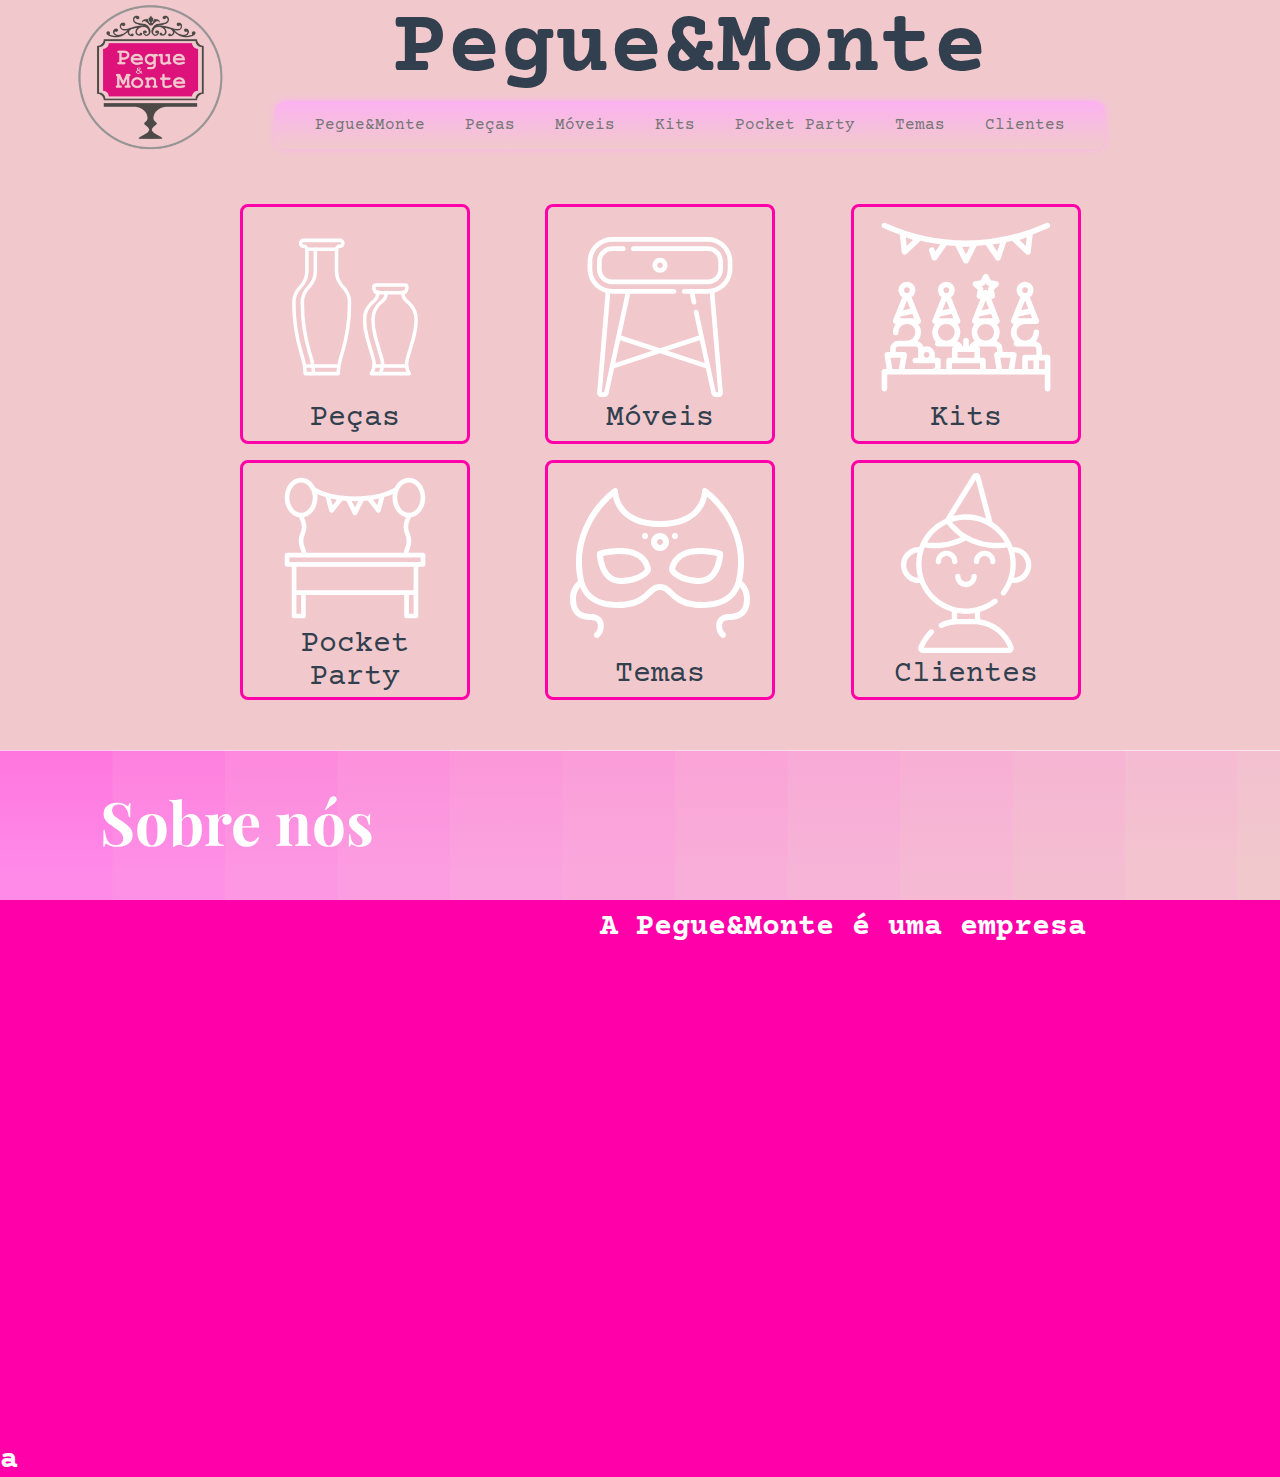
<file: index.html>
<!DOCTYPE html>
<html lang="pt-br">
<head>
    <meta charset="UTF-8">
    <meta name="viewport" content="width=device-width, initial-scale=1.0">
    <title>Pegue&Monte</title>
    <!--Fonts-->
    <link href="https://fonts.googleapis.com/css2?family=Courier+Prime:ital,wght@1,700&display=swap" rel="stylesheet">
    <link href="https://fonts.googleapis.com/css2?family=Playfair+Display:ital,wght@1,669&display=swap" rel="stylesheet">
    <!--Favicon-->
    <link rel="apple-touch-icon" sizes="57x57" href="./assets/Favicon/apple-icon-57x57.png">
    <link rel="apple-touch-icon" sizes="60x60" href="./assets/Favicon/apple-icon-60x60.png">
    <link rel="apple-touch-icon" sizes="72x72" href="./assets/Favicon/apple-icon-72x72.png">
    <link rel="apple-touch-icon" sizes="76x76" href="./assets/Favicon/apple-icon-76x76.png">
    <link rel="apple-touch-icon" sizes="114x114" href="./assets/Favicon/apple-icon-114x114.png">
    <link rel="apple-touch-icon" sizes="120x120" href="./assets/Favicon/apple-icon-120x120.png">
    <link rel="apple-touch-icon" sizes="144x144" href="./assets/Favicon/apple-icon-144x144.png">
    <link rel="apple-touch-icon" sizes="152x152" href="./assets/Favicon/apple-icon-152x152.png">
    <link rel="apple-touch-icon" sizes="180x180" href="./assets/Favicon/apple-icon-180x180.png">
    <link rel="icon" type="image/png" sizes="192x192" href="./assets/Favicon/android-icon-192x192.png">
    <link rel="icon" type="image/png" sizes="32x32" href="./assets/Favicon/favicon-32x32.png">
    <link rel="icon" type="image/png" sizes="96x96" href="./assets/Favicon/favicon-96x96.png">
    <link rel="icon" type="image/png" sizes="16x16" href="./assets/Favicon/favicon-16x16.png">
    <link rel="manifest" href="./assets/Favicon/manifest.json">
    <meta name="msapplication-TileColor" content="#ffffff">
    <meta name="msapplication-TileImage" content="/ms-icon-144x144.png">
    <meta name="theme-color" content="#ffffff">
    <!--CSS Links-->
    <link rel="stylesheet" href="./styles/menu.css">
    <link rel="stylesheet" href="./styles/main.css">
    <link rel="stylesheet" href="./styles/home.css">
    <link rel="stylesheet" href="./styles/scrollbar.css">
    <!--Icons made by www.flaticon.com-->
</head>

<body>
    <!--Menu-->
    <header>
        <img src="./assets/peguemonte.png" alt="Logo Pegue e Monte" id="logo">
         <div><h1 id="name">Pegue&Monte</h1>
     <nav>
         <ul>
             <li><a href="#">Pegue&Monte</a></li>
             <li><a href="#">Peças</a>
             <ul>
                 <li><a href="#">Bandeijas</a></li>
                 <li><a href="#">Bibelôs</a></li>
                 <li><a href="#">Boleiras</a></li>
                 <li><a href="#">Diversos</a></li>
                 <li><a href="#">Leds</a></li>
                 <li><a href="#">Personagens MDF</a></li>
                 <li><a href="#">Vasos</a></li>
             </ul>
             </li>
             <li><a href="#">Móveis</a>
             <ul>
                 <li><a href="#">Mesas</a></li>
                 <li><a href="#">Cilíndros</a></li>
                 <li><a href="#">Cômodas</a></li>
                 <li><a href="#">Paletes</a></li>
             </ul>
             </li>
             <li><a href="#">Kits</a></li>
             <li><a href="#">Pocket Party</a></li>
             <li><a href="#">Temas</a></li>
             <li><a href="#">Clientes</a></li>
         </ul>
     </nav>
     </div>
     </header>
    <!--Chose what you want-->
    <div id="options">
        <div class="options-grid">
        
        <li data-id="1" class="work">
            <a href="./pecas.html">
                <img src="./assets/vase.svg" alt="Peças" id="big">
                <span>Peças</span>
            </a>
        </li>

        <li data-id="2" class="work">
            <a href="#">
                <img src="./assets/cabinet.svg" alt="Peças" id="cabinet">
                <span>Móveis</span>
            </a>
        </li>

        <li data-id="3" class="work">
             <a href="#">
                <img src="./assets/birthday-party.svg" alt="Peças" id="big">
                <span>Kits</span>
            </a>
        </li>

        <li data-id="4"class="work">
            <a href="#">
                <img src="./assets/table.svg" alt="Peças" id="smal">
                <span>Pocket Party</span>
            </a>
        </li>

        <li data-id="5" class="work">
            <a href="#">
                <img src="./assets/superhero.svg" alt="Peças" id="big">
                <span>Temas</span>
            </a>
        </li>

        <li data-id="6" class="work">
            <a href="#">
                <img src="./assets/birthday-boy.svg" alt="Peças" id="big">
                <span>Clientes</span>
            </a>
        </li>
        </div>        
    </div>
    <!--About us-->
    <div id="about-us">
        <h2 id="title">Sobre nós</h2>

        <div id="us">
            <h3>A Pegue&Monte é uma empresa</h3>
        </div>
        <h3>a</h3>
    </div>

</body>
</html>
</file>
<file: styles/menu.css>
header{
    display: flex;
    align-items: center;
    justify-content: center;
    padding-right: 100px;
}
#logo{
    height: 150px;
    width: 150px;
    margin-right: 50px;
}
#name{
    display: flex;
    align-items: center;
    justify-content: center;
}
nav ul ul{
    display: none;
}
nav ul li:hover > ul{
    display: block;
}
nav{
    margin: 0 auto;
    text-align: center;
}
nav ul{
    background-color: var(--details-color);
    background: linear-gradient(top, #ff00a9 0%, var(--border-color) 100%);
    background: -moz-linear-gradient(top, #ff00a9 0%, var(--border-color) 100%);
    background: -webkit-linear-gradient(top,#fcb2f1 0%, #f1c9cc 100%);
    box-shadow: 0px 0px 9px rgba(252, 178, 241, 1);
    padding: 0px 20px;
    border-radius: 10px;
    list-style: none;
    position: relative;
    display: inline-table;
}
nav ul::after{
    content: "";
    clear: both;
    display: block;
}
nav ul li{
    float: left;
}
nav ul li:hover{
    background-color: var(--border-color);
    background: linear-gradient(top, #4f5964 0%, #ff00a9 40%);
	background: -moz-linear-gradient(top, #4f5964 0%, #ff00a9 40%);
	background: -webkit-linear-gradient(top, #4f5964 0%,#ff00a9 40%);
}
nav ul li a{
    display: block; 
    padding: 15px 20px;
    color: #757575; 
    text-decoration: none;
}
nav ul li:hover a{
    color: white;
    transition: 0.2s;
}
nav ul ul{
    background-color: #ff00a9;
    border-radius: 0px;
    position: absolute;
    top: 100%;
    border-radius: 10px;
    padding-bottom: 10px;
}
nav ul ul li{
    float: none;
    border-top: 1px solid #f0a0e4;
}
nav ul ul li a{
    padding: 15px 20px;
    color: #757575; 
}
nav ul ul li a:hover {
    background: var(--details-color);
    transition: 0.4s;
}
</file>
<file: styles/main.css>
:root{
    --title-color: #313f4e;
    --details-color: #ff00a9;
    --border-color: #fcb2f1;
    --background-color: #f1c9cc;
}
*{
    margin: 0;
    padding: 0;
    box-sizing: border-box;
}
html{
    font-family: 'Courier Prime', monospace;
    color: var(--title-color);
    background-color: var(--background-color);
}
a{
    text-decoration: none;
}
h1{
    font-size: 90px;
}
h2{
    font-family: 'Playfair Display', serif;
    font-size: 60px;
    color: white;
}
h3{
    font-size: 30px;
    color: white;
}
h4{
    font-family: 'Playfair Display', serif;
    font-size: 20px;
    color: white;
}
</file>
<file: styles/home.css>
/*Options*/
#options{
    margin:50px 150px 20px 230px;
}
.options-grid{
    display: grid;
    grid-template-columns: 1fr 1fr 1fr;
    gap: 16px;
}
#cabinet{
    padding-top: 20px;
    width: 180px;
    height: 180px;
}
#smal{
    width: 150px;
    height: 150px;
}
#big{
    width: 180px;
    height: 180px;
}
.work{
    margin-right: 10px;
    margin-left: 10px;
    list-style: none;
    border: 3px solid var(--details-color);
    border-radius: 8px;
    height: 240px;
    width: 230px;
    padding: 10px 24px 16px;
    display: flex;
    flex-direction: column;
    align-items: center;
    justify-content: space-between;
    text-align: center;
    cursor: pointer;
    transition: 0.4s;
}
span{
    flex: 1;
    display: flex;
    align-items: center;
    justify-content: center;
    font-size: 30px;
    color: var(--title-color);
}
/*Change background options*/
li:hover{
    background-color: var(--details-color);
    border: 3px solid var(--border-color);
    
}
/*About us*/
#about-us{
    margin-top: 50px;
    border-top: 1px solid rgba(255, 255, 255, 0.616);
    background-color: #ff00a9;
    background-image: url("data:image/svg+xml,%3Csvg xmlns='http://www.w3.org/2000/svg' width='100%25' height='100%25' viewBox='0 0 1200 800'%3E%3Cdefs%3E%3ClinearGradient id='a' gradientUnits='userSpaceOnUse' x1='600' y1='25' x2='600' y2='777'%3E%3Cstop offset='0' stop-color='%23ff00a9'/%3E%3Cstop offset='1' stop-color='%23ff8ae8'/%3E%3C/linearGradient%3E%3ClinearGradient id='b' gradientUnits='userSpaceOnUse' x1='650' y1='25' x2='650' y2='777'%3E%3Cstop offset='0' stop-color='%23ff24af'/%3E%3Cstop offset='1' stop-color='%23fe90e6'/%3E%3C/linearGradient%3E%3ClinearGradient id='c' gradientUnits='userSpaceOnUse' x1='700' y1='25' x2='700' y2='777'%3E%3Cstop offset='0' stop-color='%23ff35b4'/%3E%3Cstop offset='1' stop-color='%23fd97e3'/%3E%3C/linearGradient%3E%3ClinearGradient id='d' gradientUnits='userSpaceOnUse' x1='750' y1='25' x2='750' y2='777'%3E%3Cstop offset='0' stop-color='%23ff43ba'/%3E%3Cstop offset='1' stop-color='%23fc9de1'/%3E%3C/linearGradient%3E%3ClinearGradient id='e' gradientUnits='userSpaceOnUse' x1='800' y1='25' x2='800' y2='777'%3E%3Cstop offset='0' stop-color='%23ff4ebf'/%3E%3Cstop offset='1' stop-color='%23fba3de'/%3E%3C/linearGradient%3E%3ClinearGradient id='f' gradientUnits='userSpaceOnUse' x1='850' y1='25' x2='850' y2='777'%3E%3Cstop offset='0' stop-color='%23ff58c5'/%3E%3Cstop offset='1' stop-color='%23faa8dc'/%3E%3C/linearGradient%3E%3ClinearGradient id='g' gradientUnits='userSpaceOnUse' x1='900' y1='25' x2='900' y2='777'%3E%3Cstop offset='0' stop-color='%23ff62cb'/%3E%3Cstop offset='1' stop-color='%23f9aed9'/%3E%3C/linearGradient%3E%3ClinearGradient id='h' gradientUnits='userSpaceOnUse' x1='950' y1='25' x2='950' y2='777'%3E%3Cstop offset='0' stop-color='%23ff6ad1'/%3E%3Cstop offset='1' stop-color='%23f7b4d7'/%3E%3C/linearGradient%3E%3ClinearGradient id='i' gradientUnits='userSpaceOnUse' x1='1000' y1='25' x2='1000' y2='777'%3E%3Cstop offset='0' stop-color='%23ff73d6'/%3E%3Cstop offset='1' stop-color='%23f6b9d4'/%3E%3C/linearGradient%3E%3ClinearGradient id='j' gradientUnits='userSpaceOnUse' x1='1050' y1='25' x2='1050' y2='777'%3E%3Cstop offset='0' stop-color='%23ff7bdc'/%3E%3Cstop offset='1' stop-color='%23f4bed1'/%3E%3C/linearGradient%3E%3ClinearGradient id='k' gradientUnits='userSpaceOnUse' x1='1100' y1='25' x2='1100' y2='777'%3E%3Cstop offset='0' stop-color='%23ff82e2'/%3E%3Cstop offset='1' stop-color='%23f3c4cf'/%3E%3C/linearGradient%3E%3ClinearGradient id='l' gradientUnits='userSpaceOnUse' x1='1150' y1='25' x2='1150' y2='777'%3E%3Cstop offset='0' stop-color='%23ff8ae8'/%3E%3Cstop offset='1' stop-color='%23f1c9cc'/%3E%3C/linearGradient%3E%3C/defs%3E%3Cg %3E%3Crect fill='url(%23a)' width='1200' height='800'/%3E%3Crect fill='url(%23b)' x='100' width='1100' height='800'/%3E%3Crect fill='url(%23c)' x='200' width='1000' height='800'/%3E%3Crect fill='url(%23d)' x='300' width='900' height='800'/%3E%3Crect fill='url(%23e)' x='400' width='800' height='800'/%3E%3Crect fill='url(%23f)' x='500' width='700' height='800'/%3E%3Crect fill='url(%23g)' x='600' width='600' height='800'/%3E%3Crect fill='url(%23h)' x='700' width='500' height='800'/%3E%3Crect fill='url(%23i)' x='800' width='400' height='800'/%3E%3Crect fill='url(%23j)' x='900' width='300' height='800'/%3E%3Crect fill='url(%23k)' x='1000' width='200' height='800'/%3E%3Crect fill='url(%23l)' x='1100' width='100' height='800'/%3E%3C/g%3E%3C/svg%3E");
    background-attachment: fixed;
    background-size: cover;
}
#title{
    padding-top: 30px;
    margin-right: 50px;
    margin-left: 100px;
}
#us{
    margin-top: 50px;
    margin-left: 600px;
    margin-bottom: 500px;
}
</file>
<file: styles/scrollbar.css>
::-webkit-scrollbar{
    width: 2vh;
}
::-webkit-scrollbar-track{
    box-shadow: inset 0 0 5px var(--background-color);
}
::-webkit-scrollbar-thumb{
    background: var(--details-color);
}
::-webkit-scrollbar-thumb:hover{
    background: #d4006e;
}
</file>
